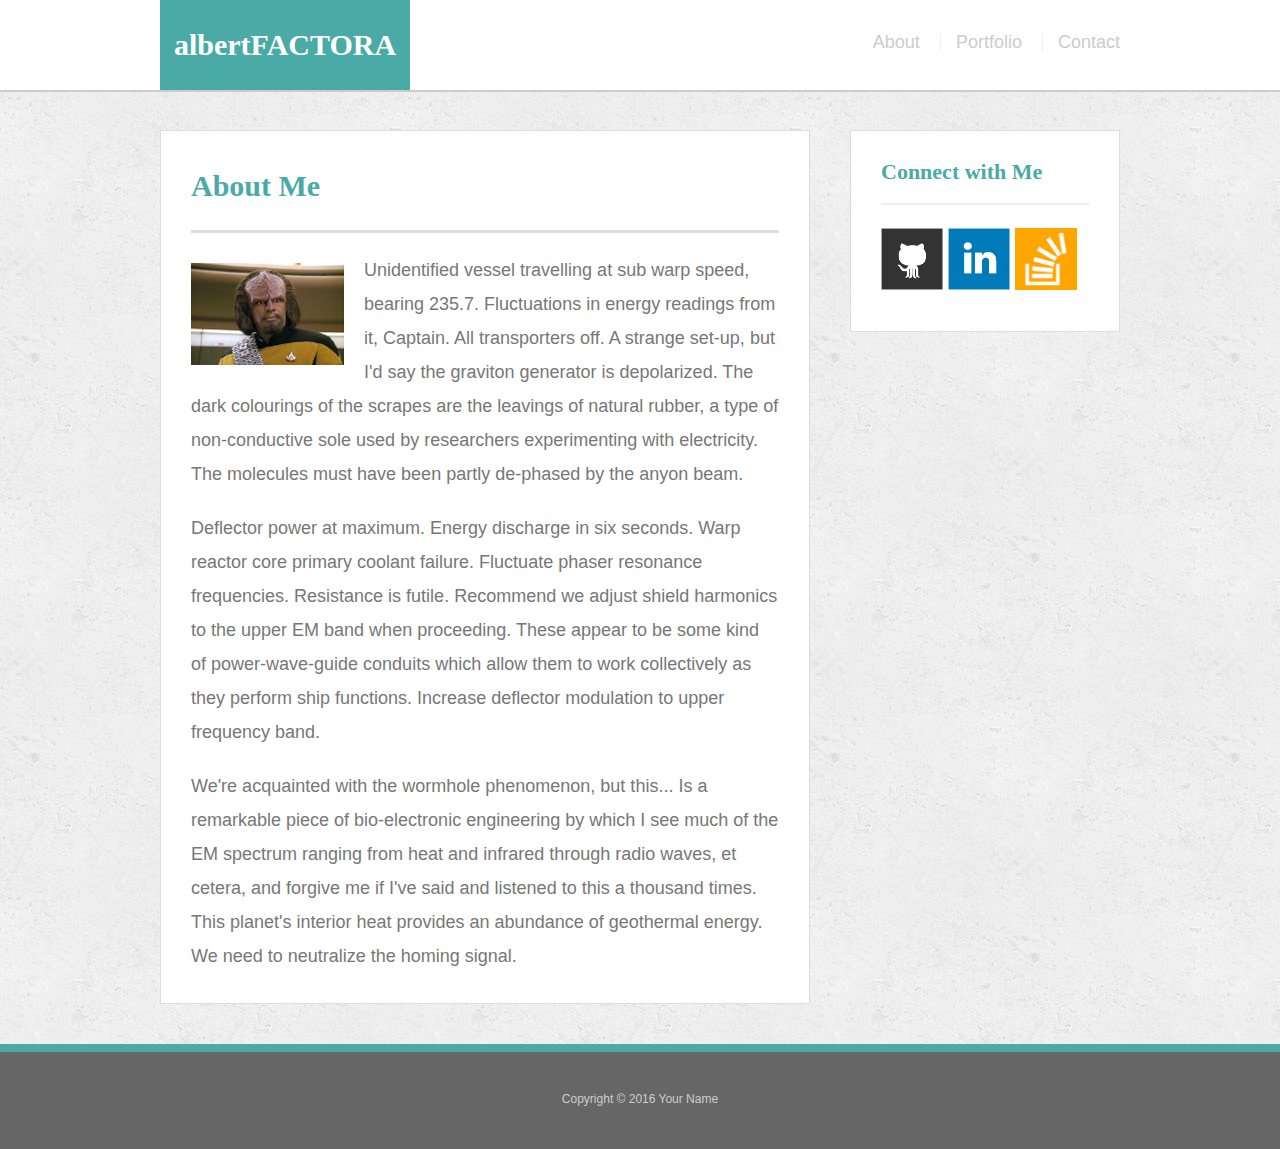
<file: index.html>
<!doctype html>
<html lang="en-us">

<head>
  <meta charset="UTF-8">
  <meta name="viewport" content="width=device-width,initial-scale=1">
  <title>Portfolio | albertFACTORA</title>
  <link rel="stylesheet" type="text/css" href="assets/css/reset.css">
  <link rel="stylesheet" type="text/css" href="assets/css/style.css">
</head>

<body>

  <header id="masthead">
    <div class="container">
      <a href="https://www.linkedin.com/in/albertfactora" id="logo">albertFACTORA</a>
      <nav class="navbar">
        <a href="index.html">About</a>
        <a href="portfolio.html">Portfolio</a>
        <a href="contact.html">Contact</a>
      </nav>
    </div>
  </header>

  <div class="wrapper">
    <div id="main-container" class="container">
      <section class="main-section">
        <h1>About Me</h1>
        <img id="myimage" src="assets/images/michael-dorn-star-trek-small.jpg">
        <p>
        Unidentified vessel travelling at sub warp speed, bearing 235.7. Fluctuations in energy readings from it, Captain. All transporters off. A strange set-up, but I'd say the graviton generator is depolarized. The dark colourings of the scrapes are the leavings of natural rubber, a type of non-conductive sole used by researchers experimenting with electricity. The molecules must have been partly de-phased by the anyon beam.
        </p>

        <p>
        Deflector power at maximum. Energy discharge in six seconds. Warp reactor core primary coolant failure. Fluctuate phaser resonance frequencies. Resistance is futile. Recommend we adjust shield harmonics to the upper EM band when proceeding. These appear to be some kind of power-wave-guide conduits which allow them to work collectively as they perform ship functions. Increase deflector modulation to upper frequency band.
        </p>

        <p>
        We're acquainted with the wormhole phenomenon, but this... Is a remarkable piece of bio-electronic engineering by which I see much of the EM spectrum ranging from heat and infrared through radio waves, et cetera, and forgive me if I've said and listened to this a thousand times. This planet's interior heat provides an abundance of geothermal energy. We need to neutralize the homing signal.
        </p>

      </section>

      <section class="sidebar">
        <div id="connect">
          <h2>Connect with Me</h2>

          <a href="https://github.com/deffractedmind"><img src="assets/images/github-128.png" class="social" alt="Github"></a>
          <a href="http://www.linkedin.com/in/albertfactora"><img src="assets/images/linkedin-128.png" class="social" alt="LinkedIn"></a>
          <a href="http://stackoverflow.com/users/3977510"><img src="assets/images/stackoverflow-128.png" class="social" alt="Stack Overflow"></a>
        </div>
      </section>

      <div class="push"></div>
    </div>
  </div>

  <footer>
    <div class="container">
      Copyright &copy; 2016 Your Name
    </div>
  </footer>
</body>

</html>
</file>
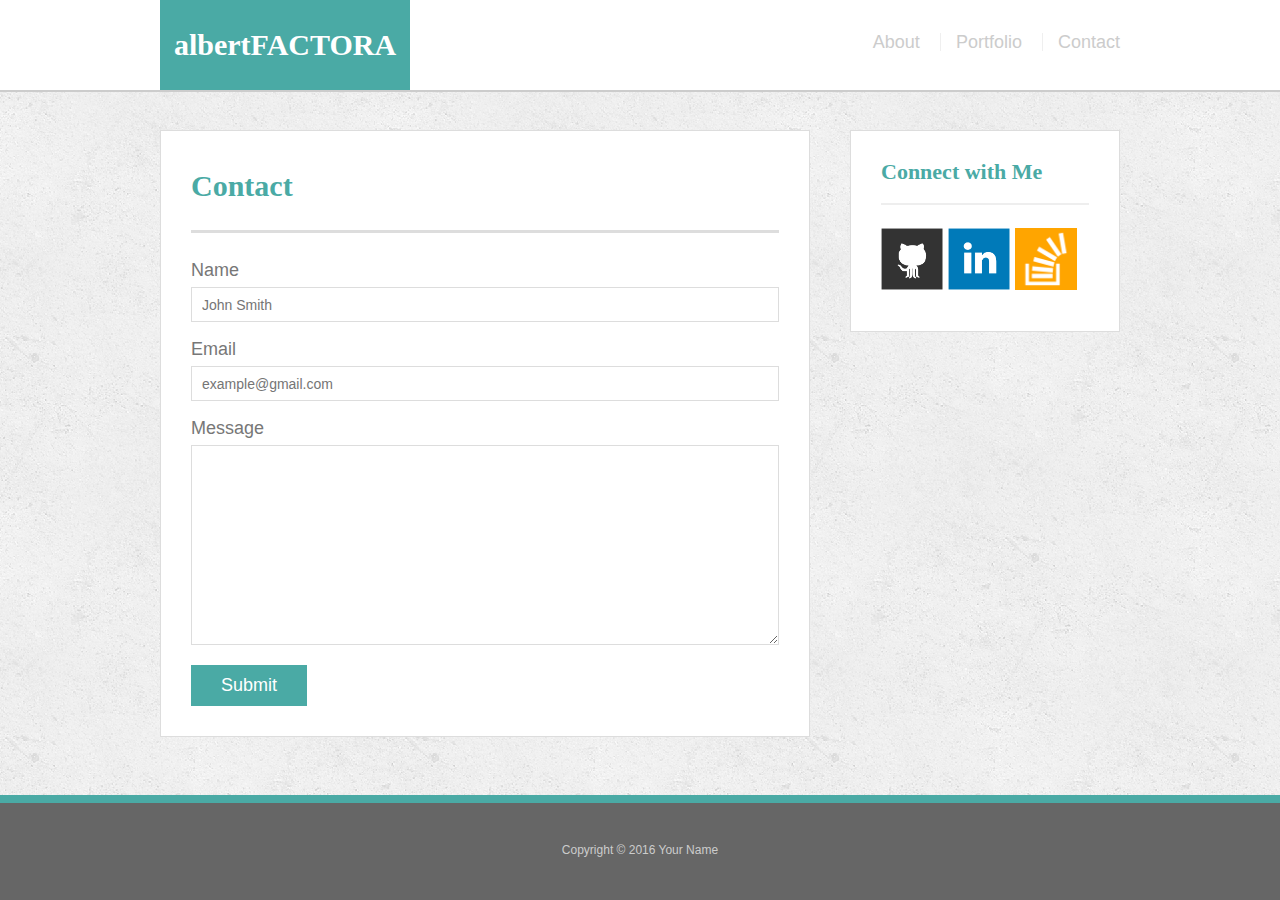
<file: contact.html>
<!doctype html>
<html lang="en-us">

<head>
  <meta charset="UTF-8">
  <meta name="viewport" content="width=device-width,initial-scale=1">
  <title>Contact | albertFACTORA</title>
  <link rel="stylesheet" type="text/css" href="assets/css/reset.css">
  <link rel="stylesheet" type="text/css" href="assets/css/style.css">
</head>

<body>

  <header id="masthead">
    <div class="container">
      <a href="index.html" id="logo">albertFACTORA</a>
      <nav>
        <a href="index.html">About</a>
        <a href="portfolio.html">Portfolio</a>
        <a href="contact.html">Contact</a>
      </nav>
    </div>
  </header>

  <div class="wrapper">
    <div id="main-container" class="container">
      <section class="main-section">
        <h1>Contact</h1>

        <form id="contact-form">
          <ul>
            <li>
              <label for="name">Name</label>
              <input type="text" id="name" name="name" placeholder="John Smith" required="required">
            </li>
            <li>
              <label for="email">Email</label>
              <input type="email" id="email" name="email" placeholder="example@gmail.com" required="required">
            </li>
            <li>
              <label for="message">Message</label>
              <textarea id="message" name="message" required="required"></textarea>
            </li>
          </ul>
          <input type="submit">
        </form>

      </section>

      <section class="sidebar">
        <div id="connect">
          <h2>Connect with Me</h2>

            <a href="https://github.com/deffractedmind"><img src="assets/images/github-128.png" class="social" alt="Github"></a>
            <a href="http://www.linkedin.com/in/albertfactora"><img src="assets/images/linkedin-128.png" class="social" alt="LinkedIn"></a>
            <a href="http://stackoverflow.com/users/3977510"><img src="assets/images/stackoverflow-128.png" class="social" alt="Stack Overflow"></a
        </div>
      </section>
    </div>
  </div>
  <footer>
    <div class="container">
      Copyright &copy; 2016 Your Name
    </div>
  </footer>
</body>

</html>
</file>
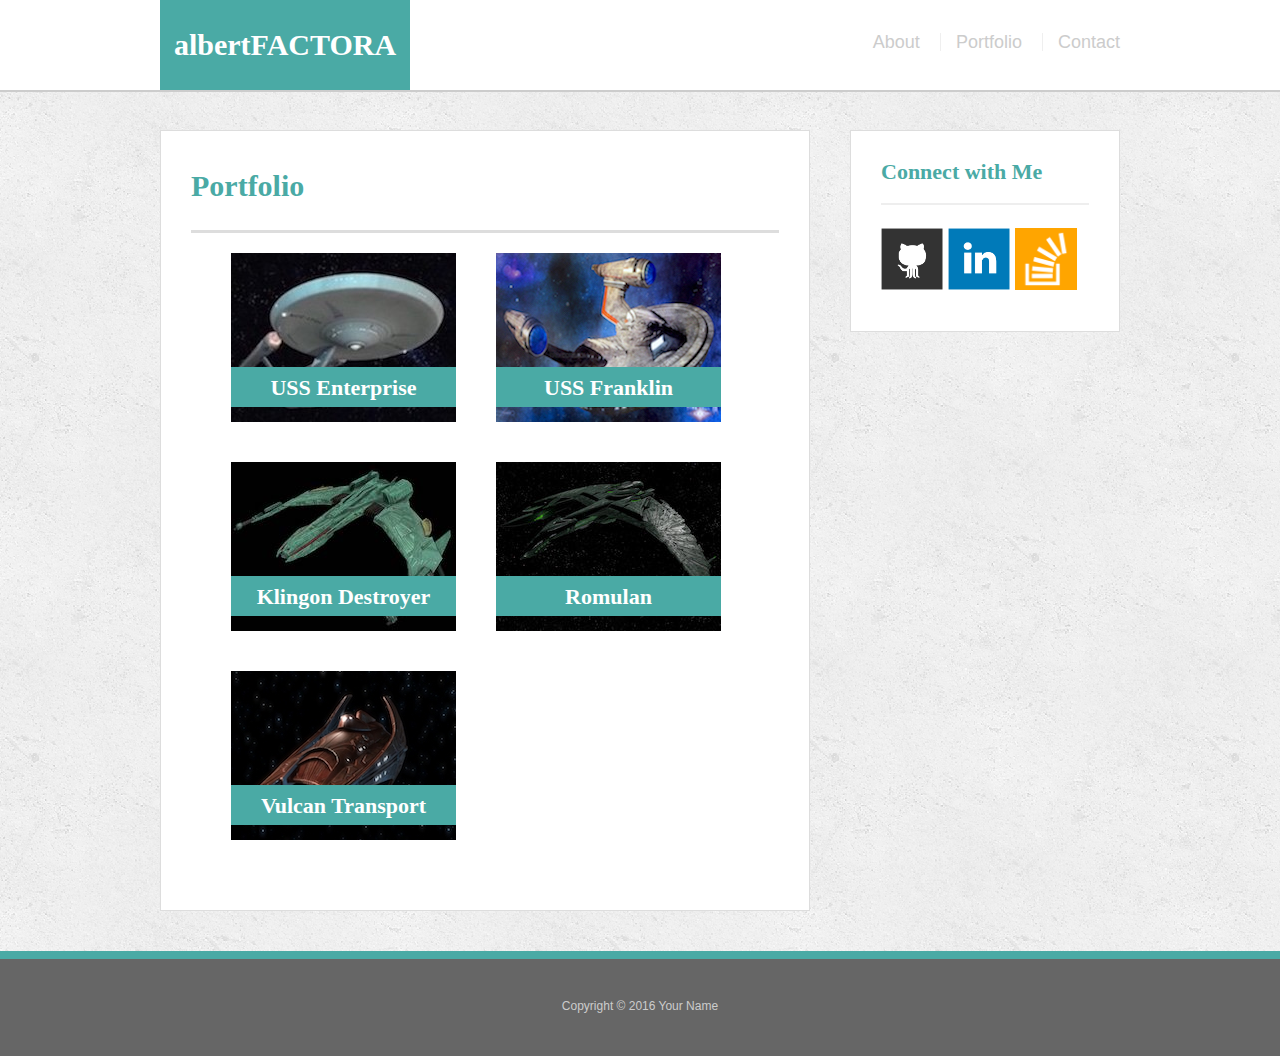
<file: portfolio.html>
<!doctype html>
<html lang="en-us">

<head>
  <meta charset="UTF-8">
  <meta name="viewport" content="width=device-width,initial-scale=1">
  <title>Portfolio | albertFACTORA</title>
  <link rel="stylesheet" type="text/css" href="assets/css/reset.css">
  <link rel="stylesheet" type="text/css" href="assets/css/style.css">
</head>

<body>

  <header id="masthead">
    <div class="container">
      <a href="index.html" id="logo">albertFACTORA</a>
      <nav>
        <a href="index.html">About</a>
        <a href="portfolio.html">Portfolio</a>
        <a href="contact.html">Contact</a>
      </nav>
    </div>
  </header>

  <div class="wrapper">
    <div id="main-container" class="container">
      <section class="main-section">
        <h1>Portfolio</h1>
        <div class="row">
          <div class="work">
            <img class="image" src="assets/images/port1.jpg" alt="hangman">
            <div class="label">
              <h3 class="portfolio">USS Enterprise</h3>
            </div>
          </div>
          <div class="work">
            <img class="image" src="assets/images/port2.jpg" alt="RPG Game">
            <div class="label">
              <h3 class="portfolio">USS Franklin</h3>
            </div>
          </div>
        </div>

        <div class="row">
          <div class="work">
            <img class="image" src="assets/images/port3.jpg" alt="hangman">
            <div class="label">
              <h3 class="portfolio">Klingon Destroyer</h3>
            </div>
          </div>
          <div class="work">
            <img class="image" src="assets/images/port4.jpg" alt="RPG Game">
            <div class="label">
              <h3 class="portfolio">Romulan</h3>
            </div>
          </div>
        </div>

        <div class="row">
          <div class="work">
            <img class="image" src="assets/images/port5.jpg" alt="hangman">
            <div class="label">
              <h3 class="portfolio">Vulcan Transport</h3>
            </div>
          </div>
   <!--        <div class="work">
            <img class="image" src="assets/images/port2.jpg" alt="RPG Game">
            <div class="label">
              <h3 class="portfolio">RPG Game</h3>
            </div>
          </div> -->
        </div>

      </section>

      <section class="sidebar">
        <div id="connect">
          <h2>Connect with Me</h2>

            <a href="https://github.com/deffractedmind"><img src="assets/images/github-128.png" class="social" alt="Github"></a>
            <a href="http://www.linkedin.com/in/albertfactora"><img src="assets/images/linkedin-128.png" class="social" alt="LinkedIn"></a>
            <a href="http://stackoverflow.com/users/3977510"><img src="assets/images/stackoverflow-128.png" class="social" alt="Stack Overflow"></a
        </div>
      </section>
    </div>
  </div>

  <footer>
    <div class="container">
      Copyright &copy; 2016 Your Name
    </div>
  </footer>
</body>

</html>
</file>
<file: assets/css/style.css>
body {
  font-family: Arial, "Helvetica Neue", Helvetica, sans-serif;
  font-size: 18px;
  line-height: 34px;
  color: #777;
  background: url("../images/concrete_seamless.png");
}

* {
  box-sizing: border-box;
  margin: 0;
}

/* sticky footer styling */

/* http://ryanfait.com/html5-sticky-footer/ */

html,
body {
  height: 100%;
}

.wrapper {
  height: auto !important;
  height: 100%;
  min-height: 100%;
  margin: 0 auto -105px;
}

footer,
.push {
  height: 105px;
}

/* end sticky footer styling */

/* start hover styling */

#logo:hover,
input[type=submit]:hover {
  background: #5e7f7e;
}

/*nav a:hover {
  color: #5e7f7e;
}*/

nav a:link {
        color: #cccccc; 
        background-color: transparent; 
        text-decoration: none;
    }

nav a:visited {
        color: #cccccc;
        background-color: transparent;
        text-decoration: none;
    }

nav a:hover {
        color: red;
        background-color: transparent;
        text-decoration: underline;
    }

nav a:active {
        color: yellow;
        background-color: transparent;
        text-decoration: underline;
    }

.social:hover {
  cursor: pointer;
  opacity: 0.8;
}

/* end hover styling */

/* general styling */

.container {
  width: 100%;
  max-width: 960px;
  margin: 0 auto;
  clear: both;
}

h1,
h2,
h3,
p {
  margin-bottom: 20px;
}

p:last-child {
  margin-bottom: 0;
}

h1,
h2,
h3 {
  font-family: Georgia, Times, "Times New Roman", serif;
  font-weight: 700;
  color: #4aaaa5;
}

h1 {
  padding-bottom: 20px;
  font-size: 30px;
  line-height: 49px;
  border-bottom: 3px solid #ddd;
}

h2,
h3 {
  font-size: 22px;
}

/* header */

#masthead {
  position: fixed;
  z-index: 99;
  width: 100%;
  margin: 0 0 30px;
  overflow: auto;
  color: #fff;
  background: #fff;
  border-bottom: 2px solid #ccc;
}

#logo {
  float: left;
  width: 250px;
  height: 90px;
  font-family: Georgia, Times, "Times New Roman", serif;
  font-size: 30px;
  font-weight: 700;
  line-height: 90px;
  color: #fff;
  text-align: center;
  text-decoration: none;
  background: #4aaaa5;
}

nav {
  float: right;
  margin-top: 25px;
}

nav a {
  display: inline-block;
  padding-left: 15px;
  margin-left: 15px;
  line-height: 18px;
  color: #999;
  text-decoration: none;
  border-left: 1px solid #efefef;
}

nav a:first-child {
  border-left: 0 none;
}

/* footer */

footer {
  padding: 30px 0;
  clear: both;
  font-size: 12px;
  color: #fff;
  color: #ccc;
  text-align: center;
  background: #666;
  border-top: 8px solid #4aaaa5;
}

/* sidebar */

.sidebar {
  float: right;
  width: 100%;
  max-width: 270px;
  padding: 30px;
  margin-bottom: 20px;
  background: #fff;
  border: 1px solid #ddd;
}

h3,
.sidebar h2 {
  padding-bottom: 20px;
  margin-bottom: 15px;
  line-height: 22px;
  border-bottom: 2px solid #eee;
}

.social {
  width: 62px;
  height: 62px;
  margin-top: 8px;
  margin-right: 5px;
}

.social:last-child {
  margin-right: 0;
}

/* main */

#main-container {
  padding-top: 130px;
}

#myimage {
  float: left;
  padding: 10px 20px 10px 0px;
}

.main-section {
  float: left;
  width: 100%;
  max-width: 650px;
  padding: 30px;
  margin: 0 0 40px;
  background: #fff;
  border: 1px solid #ddd;
}

.work {
  float: left;
  position: relative;
  z-index: 1;
  margin-bottom: 40px;
}

.image {
  float: left;
  padding-left: 40px;
}

.label {
  clear: both;
  position: absolute;
  bottom: 15px;
  z-index: 2;
  height: 40px;
  width: 100%;
  max-width: 225px;
  background-color: #4aaaa5;
  margin-left: 40px;
  text-align: center;
  padding: 10px 0 0;
}

h3.portfolio {
  color: white;
  border-bottom-style: none;
}
/* contact page */

#contact-form ul {
  margin-bottom: 20px;
}

#contact-form li {
  margin-bottom: 10px;
}

label,
input[type=text],
input[type=email],
textarea {
  display: block;
  width: 100%;
}

input[type=text],
input[type=email],
textarea {
  height: 35px;
  padding: 0 10px;
  font-size: 14px;
  border: 1px solid #ddd;
}

textarea {
  height: 200px;
}

input[type=submit] {
  padding: 10px 30px;
  font-size: 18px;
  color: #fff;
  cursor: pointer;
  background: #4aaaa5;
  border: 0 none;
}

@media screen and (max-width: 1024px) {
  .sidebar {
    float: left;
  }
}

@media screen and (max-width: 768px) {
  .wrapper  {
    max-width: 600px;
  }
  .image {
    width: 80%;
    height: 80%;
  }
  .label, h3.portfolio {
    width: 100%;
    max-width: 172px;
    font-size: 80%;
  }
  #logo {
    width: 100%;
  }
  nav {
    clear: both;
    margin: auto;
  }
}

@media screen and (max-width: 480px) {
  .wrapper {
    max-width: 375px;
  }
  .image {
    width: 50%;
    height: 50%;
  }
  .label, h3.portfolio {
    width: 100%;
    max-width: 92px;
    font-size: 50%;
  }
}
</file>
